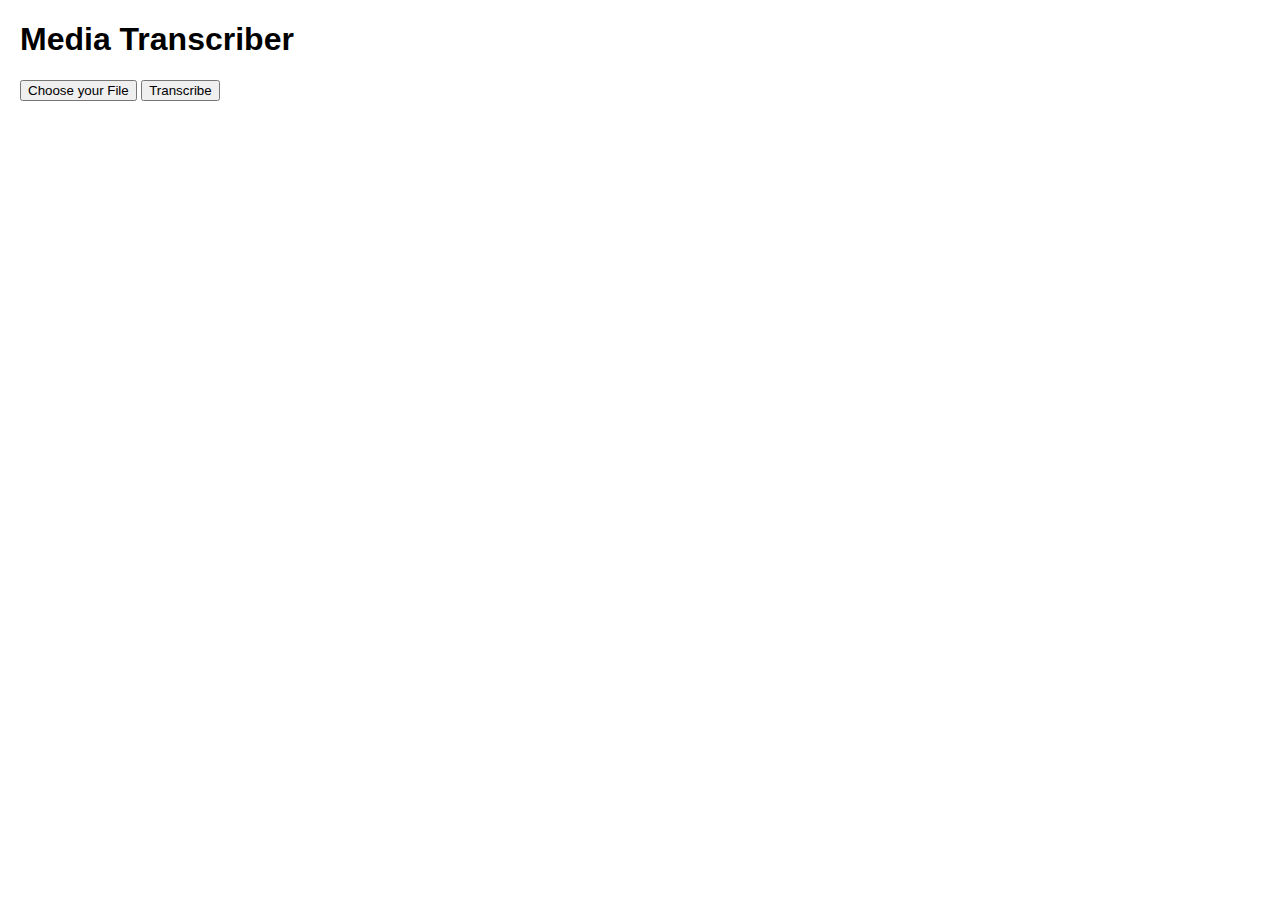
<file: Python/index.html>
<!DOCTYPE html>
<html lang="en">
<head>
    <meta charset="UTF-8">
    <meta name="viewport" content="width=device-width, initial-scale=1.0">
    <!--use on live server  -->
    <!-- <link rel="stylesheet" href="/Python/assets/style.css" type="text/css"> -->
    
    <!-- use in venv  -->
    <link rel="stylesheet" href="./assets/style.css" type="text/css">

    <title>Media Transcriber</title>
</head>
<body>
    <div>
    <h1>Media Transcriber</h1>
    <!-- <label for="mediaInput" id="mediaLabel">Select Media</label> -->
    <!-- <input type="file" id="mediaInput" accept="video/*, audio/*"/> -->

    <!-- <label for="modelInput">Select Model</label>
    <input type="file" id="modelInput"/> -->

    <!-- <label for="transcriptOutput">Select where to save transcript</label>
    <input type="file" id="transcriptOutput" webkitdirectory directory/> -->

        <button id="mediaFileInput">Choose your File</button>
        <!-- <button id="mediaFolderDeafult">Set as Default Folder</button> -->
        <button id="transcribeBtn">Transcribe</button>
        <!-- <button id="viewpath">view</button> -->
        <p id="status"></p>

    </div>
    


    <!-- use on live server -->
    <!-- <script src="./assets/script.js"></script> -->
    
    <!--  use on venv  -->
    <script src="./assets/script.js"></script>

</body>
</html>
</file>
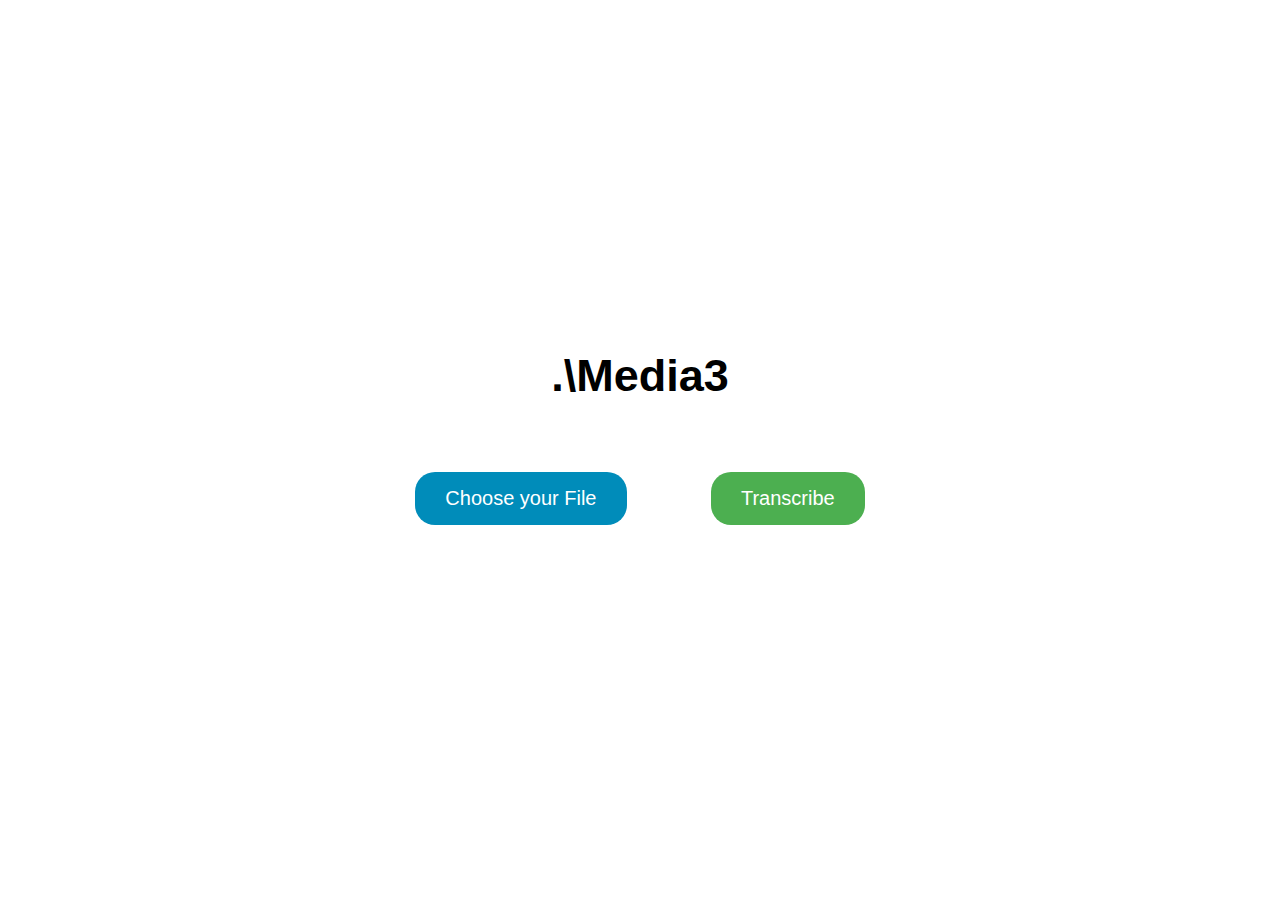
<file: Python/frontend/index.html>
<!DOCTYPE html>
<html lang="en">
<head>
    <meta charset="UTF-8">
    <meta name="viewport" content="width=device-width, initial-scale=1.0">
    <!--use on live server  -->
    <!-- <link rel="stylesheet" href="/Python/assets/style.css" type="text/css"> -->
    
    <!-- use in venv  -->
    <!-- <link rel="stylesheet" href="./assets/style.css" type="text/css"> -->
    <link rel="stylesheet" href="./assets/style.css" type="text/css">

    <title>Media Transcriber</title>
</head>
<body>
    <div>
        <h1 id="title">.\Media Transcriber</h1>
        <button id="mediaFileInput">Choose your File</button>
        <button id="transcribeBtn">Transcribe</button>
        <p id="status"></p>

        <!-- open folder button  -->
        <button id="openFolderBtn" style="display:none;">Open Output Folder</button>

        <!-- settings section -->
        
        <!-- model setup -->
        <!-- ffmpeg setup -->
        <!-- osrt option -->
        
    </div>
    


    <!-- use on live server -->
    <!-- <script src="./assets/script.js"></script> -->
    
    <!--  use on venv  -->
    <script src="./assets/script.js"></script>

</body>
</html>
</file>
<file: Python/assets/style.css>
body {
    font-family: Arial, sans-serif;
    margin: 20px;
    /* background-color: #f4f4f4; */
}   

input {
    display: block;
}
</file>
<file: Python/frontend/assets/style.css>
body {
    padding: 0;
    margin: 0;
    font-family: Arial, sans-serif;
    display: flex;
    width: 100vw;
    height: 100vh;
    text-align: center;
}   

div {
    margin: auto;

}

h1 {
    font-size: 45px;
}

button {
    /* display:block; */
    margin: 40px;
    font-size: 20px;
    background-color: none;
    color: white;
    outline: none;
    border: none;
    padding: 15px 30px;
    border-radius: 20px;
    cursor: pointer;
}

#mediaFileInput {
    background-color: #008CBA; /* Blue */
}

#transcribeBtn {
    background-color: #4CAF50; /* Green */
}
</file>
